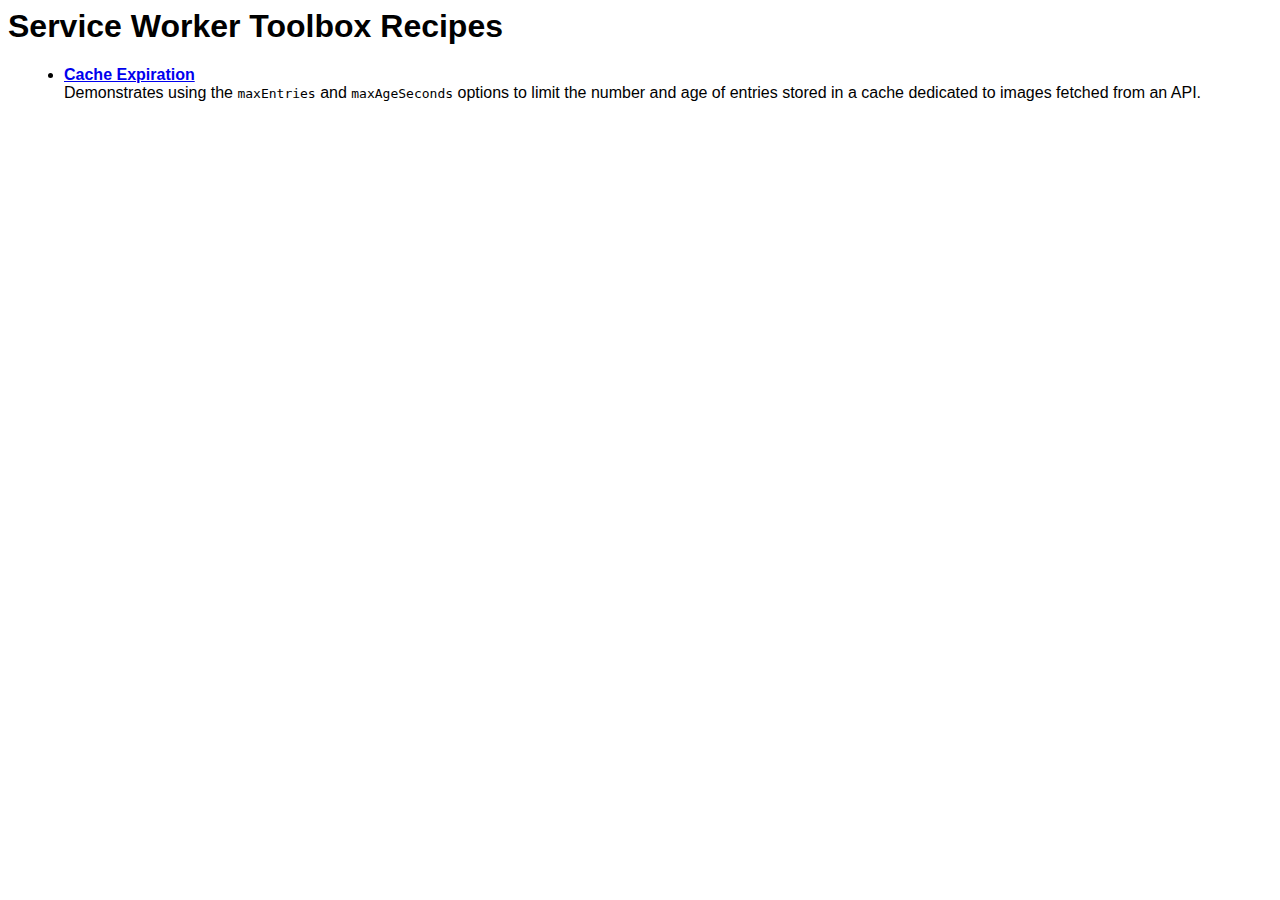
<file: recipes/index.html>
<html>
  <head>
    <title>Service Worker Toolbox Recipes</title>
    <link rel="stylesheet" href="common.css">
  </head>

  <body>
    <h1>Service Worker Toolbox Recipes</h1>
    <ul>
      <li>
        <h4><a href="cache-expiration-options/">Cache Expiration</a></h4>
        <p>
          Demonstrates using the <code>maxEntries</code> and <code>maxAgeSeconds</code> options
          to limit the number and age of entries stored in a cache dedicated to images fetched
          from an API.
        </p>
      </li>
    </ul>
  </body>
</html>
</file>
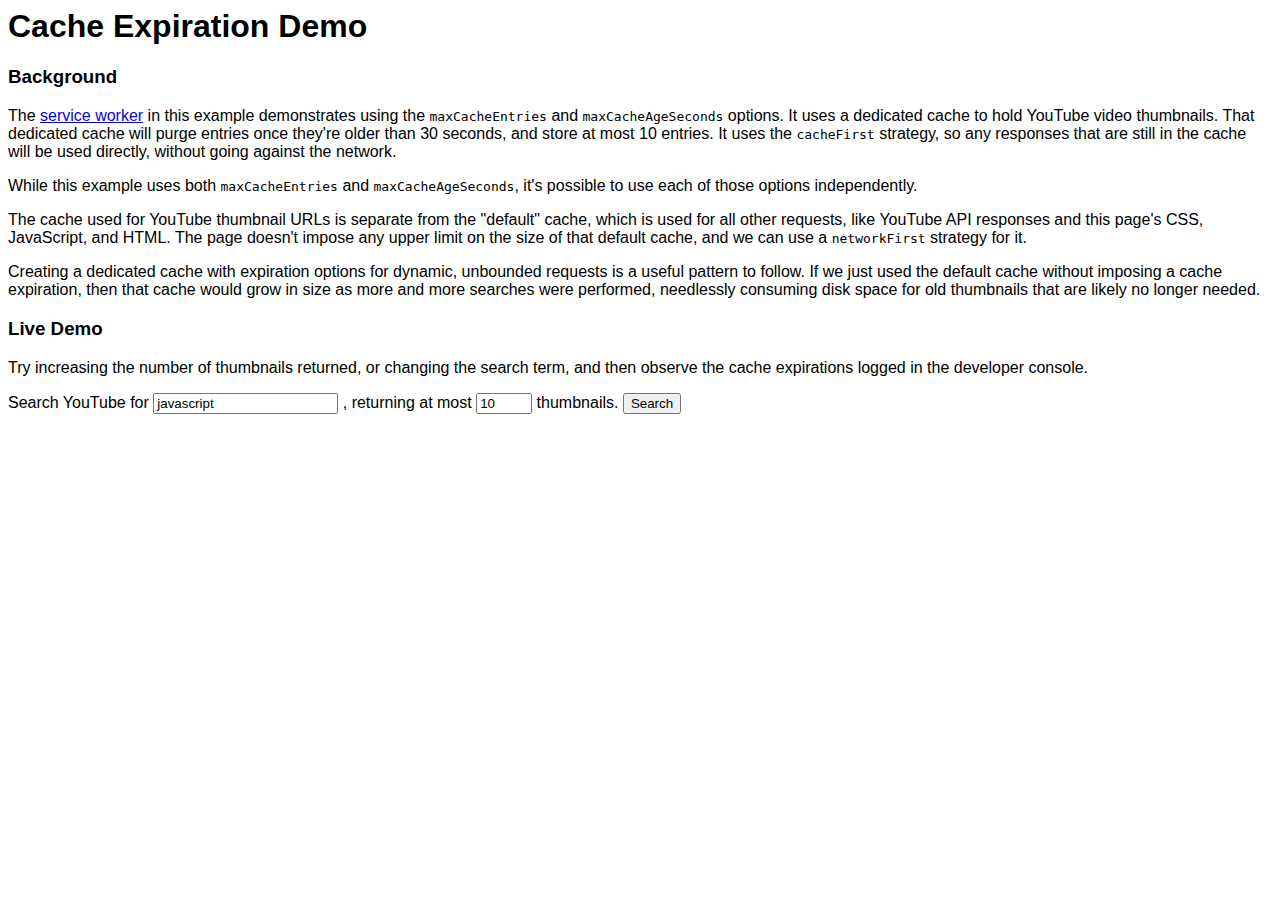
<file: recipes/cache-expiration-options/index.html>
<html>
  <head>
    <title>Cache Expiration Demo</title>
    <link rel="stylesheet" href="../common.css">
    <link rel="stylesheet" href="styles.css">
    <script>
      // If we're running on a real web server (as opposed to localhost, which is whitelisted),
      // then change the protocol to HTTPS.
      // See https://goo.gl/lq4gCo for an explanation as to why this is needed for some features.
      (function() {
        var isLocalhost = !!(window.location.hostname === 'localhost' ||
          // [::1] is the IPv6 localhost address.
          window.location.hostname === '[::1]' ||
          // 127.0.0.1/8 is considered localhost for IPv4.
          window.location.hostname.match(/^127(?:\.(?:25[0-5]|2[0-4][0-9]|[01]?[0-9][0-9]?)){3}$/));
        if (window.location.protocol === 'http:' && !isLocalhost) {
          // Redirect to https: if we're currently using http: and we're not on localhost.
          window.location.protocol = 'https:';
        }
      })();
    </script>
  </head>

  <body>
    <h1>Cache Expiration Demo</h1>

    <h3>Background</h3>
    <p>
      The <a href="service-worker.js" target="_blank">service worker</a> in this example
      demonstrates using the <code>maxCacheEntries</code> and <code>maxCacheAgeSeconds</code>
      options. It uses a dedicated cache to hold YouTube video thumbnails. That
      dedicated cache will purge entries once they're older than 30 seconds, and store at most 10
      entries. It uses the <code>cacheFirst</code> strategy, so any responses that are still in the
      cache will be used directly, without going against the network.
    </p>

    <p>
      While this example uses both <code>maxCacheEntries</code> and <code>maxCacheAgeSeconds</code>,
      it's possible to use each of those options independently.
    </p>

    <p>
      The cache used for YouTube thumbnail URLs is separate from the "default" cache, which is
      used for all other requests, like YouTube API responses and this page's CSS, JavaScript, and
      HTML. The page doesn't impose any upper limit on the size of that default cache, and we can
      use a <code>networkFirst</code> strategy for it.
    </p>

    <p>
      Creating a dedicated cache with expiration options for dynamic, unbounded requests is a useful
      pattern to follow. If we just used the default cache without imposing a cache expiration,
      then that cache would grow in size as more and more searches were performed, needlessly
      consuming disk space for old thumbnails that are likely no longer needed.
    </p>

    <h3>Live Demo</h3>
    <p>
      Try increasing the number of thumbnails returned, or changing the search term, and then
      observe the cache expirations logged in the developer console.
    </p>
    <form id="search">
      <label for="searchTerm">Search YouTube for</label>
      <input id="searchTerm" type="search" value="javascript">
      <label for="maxResults">, returning at most</label>
      <input id="maxResults" type="number" min="1" max="50" value="10">
      <span>thumbnails.</span>
      <input type="submit" value="Search">
    </form>

    <div id="results"></div>

    <script src="app.js"></script>
    <script src="../../companion.js" data-service-worker="service-worker.js"></script>
  </body>
</html>
</file>
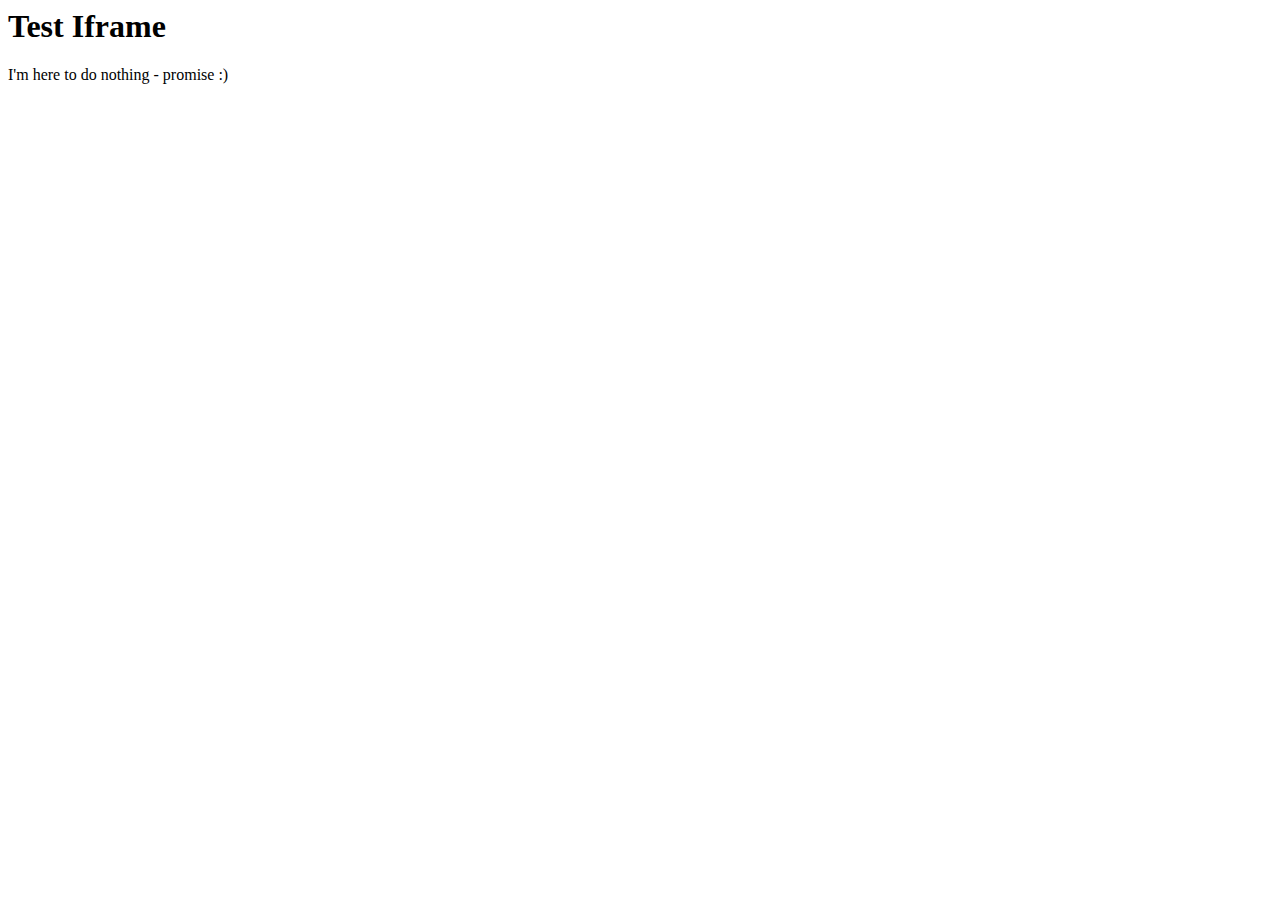
<file: test/data/test-iframe.html>
<!--
  Copyright 2016 Google Inc. All rights reserved.
  Licensed under the Apache License, Version 2.0 (the "License");
  you may not use this file except in compliance with the License.
  You may obtain a copy of the License at
      http://www.apache.org/licenses/LICENSE-2.0
  Unless required by applicable law or agreed to in writing, software
  distributed under the License is distributed on an "AS IS" BASIS,
  WITHOUT WARRANTIES OR CONDITIONS OF ANY KIND, either express or implied.
  See the License for the specific language governing permissions and
  limitations under the License.
-->
<html>
<head>
  <meta charset="utf-8">
  <title>SW Toolbox - Test Iframe</title>
</head>
<body>
  <h1>Test Iframe</h1>
  <p>I'm here to do nothing - promise :)</p>
</body>
</html>
</file>
<file: recipes/common.css>
body {
  font-family: sans-serif;
}

li {
  margin: 1em;
}

li > * {
  margin: 0;
}
</file>
<file: recipes/cache-expiration-options/styles.css>
#results {
  display: flex;
  flex-direction: row;
  flex-wrap: wrap;
}

#results > img {
  margin: 4px;
  width: 320px;
}
</file>
